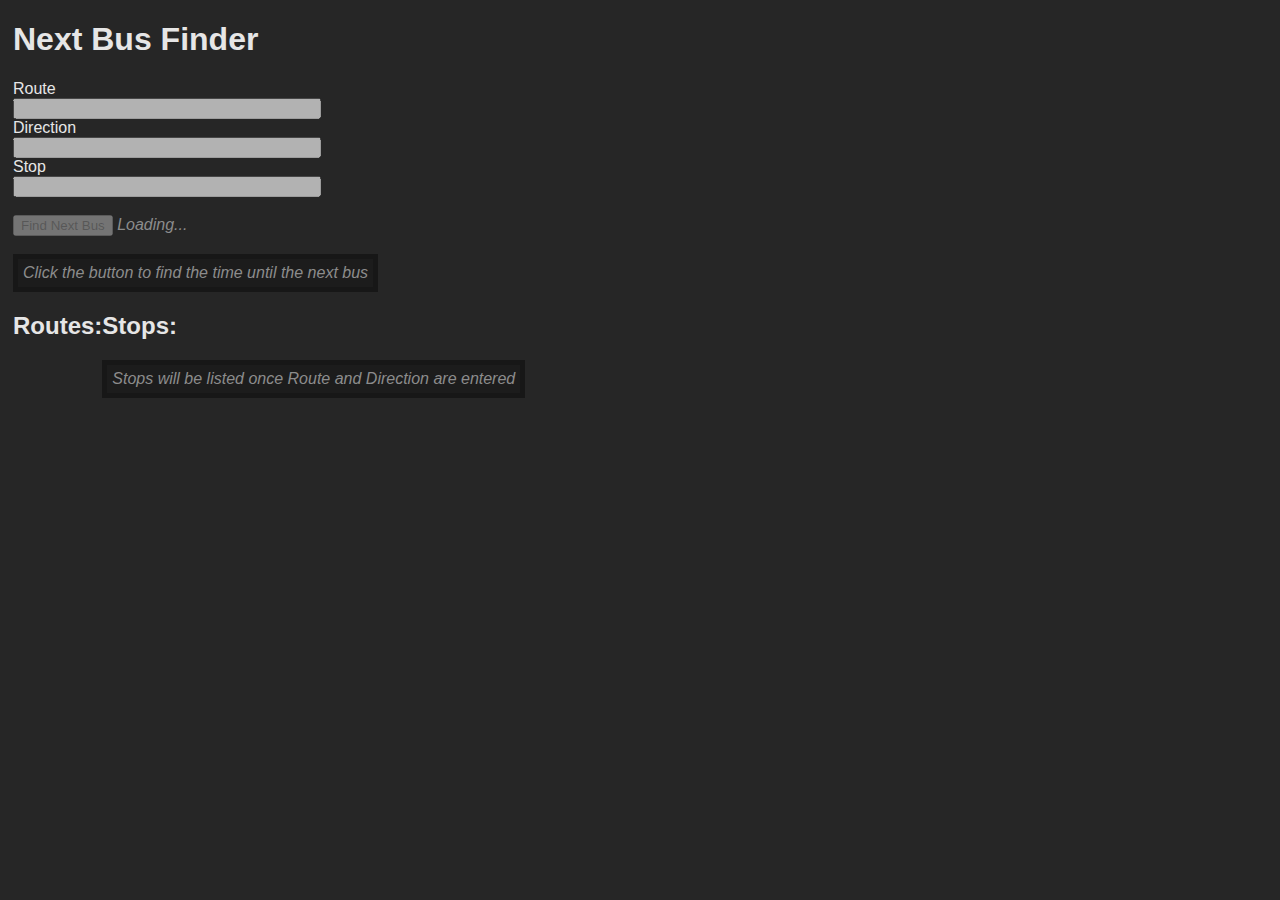
<file: index.html>
﻿<!DOCTYPE html>
<html lang="en">
    <head>

        <meta charset="utf-8" />
        <title>Next Bus Finder</title>
        <link rel="stylesheet" href="app.css" type="text/css" />
        <script src="app.js"></script>

    </head>
    <body>

        <h1>Next Bus Finder</h1>

        <div id="InputArea">
            <label for="Route">Route</label><br>
            <input id="Route" type="text" name="Route" class="entryField" disabled /> <span id="RouteValidation"></span> <br>
            <label for="Direction">Direction</label><br>
            <input id="Direction" type="text" name="Direction" class="entryField" disabled /> <span id="DirectionValidation"></span> <br>
            <label for="Stop">Stop</label><br>
            <input id="Stop" type="text" name="Stop" class="entryField" disabled /> <span id="StopValidation"></span> <br>
            <br>
            <button id="EnterBtn" type="button" disabled>Find Next Bus</button> <span id="EnterValidation"></span>
        </div><br>

        <div id="OutputMain" class="output border placeholderText">Click the button to find the time until the next bus</div>

        <div id="ListContainer" class="listContainer">
            <div><h2>Routes:</h2><div id="RouteList" class="list border hide"></div></div>
            <div><h2>Stops:</h2><div id="StopList" class="list border placeholderText">Stops will be listed once Route and Direction are entered</div></div>
        </div>



    </body>
</html>
</file>
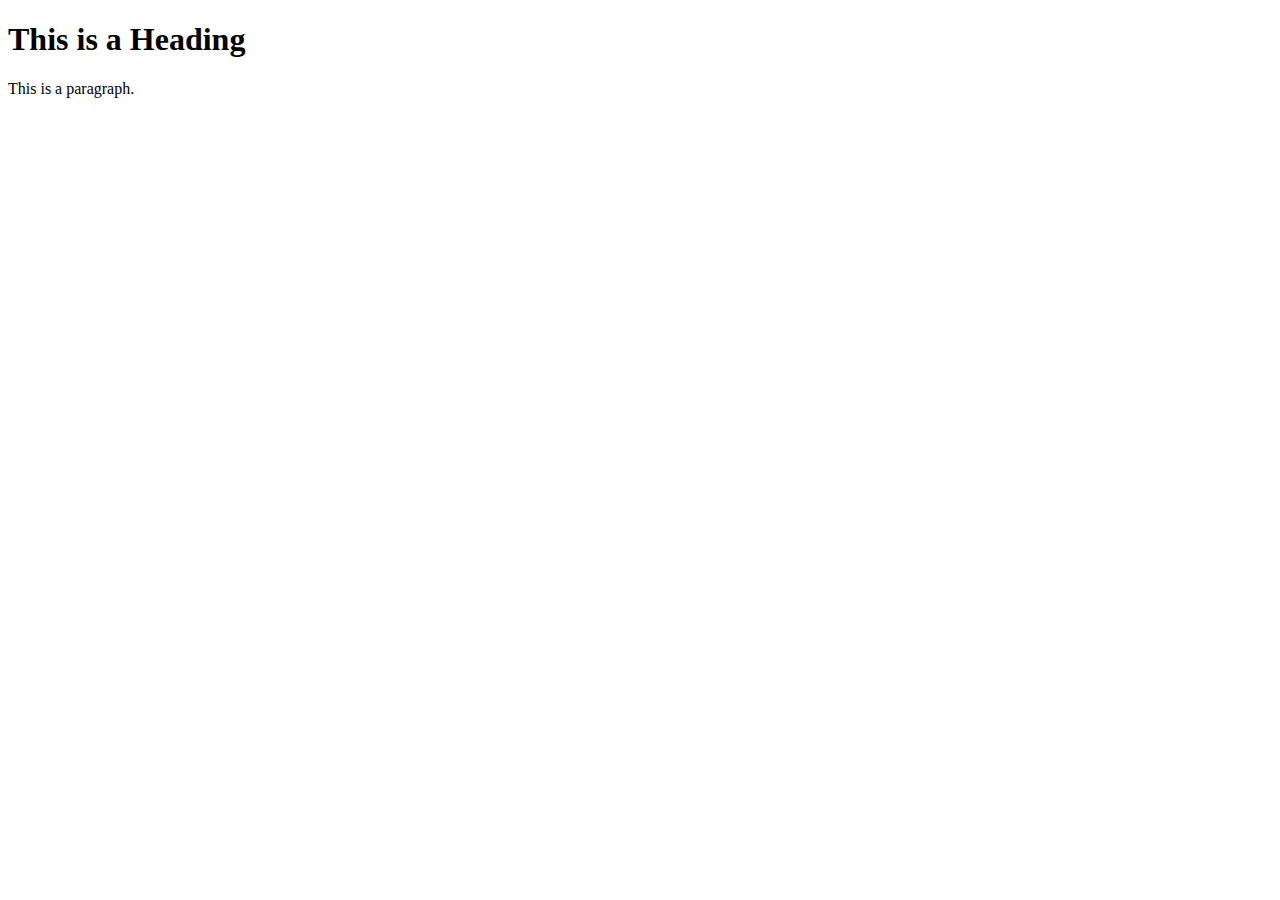
<file: HTMLPage1.html>
﻿<!DOCTYPE html>

<html lang="en" xmlns="http://www.w3.org/1999/xhtml">

	<head>

		<meta charset="utf-8" />
		<title>Page Title</title>

	</head>

	<body>

		<h1>This is a Heading</h1>
		<p>This is a paragraph.</p>

	</body>

</html>
</file>
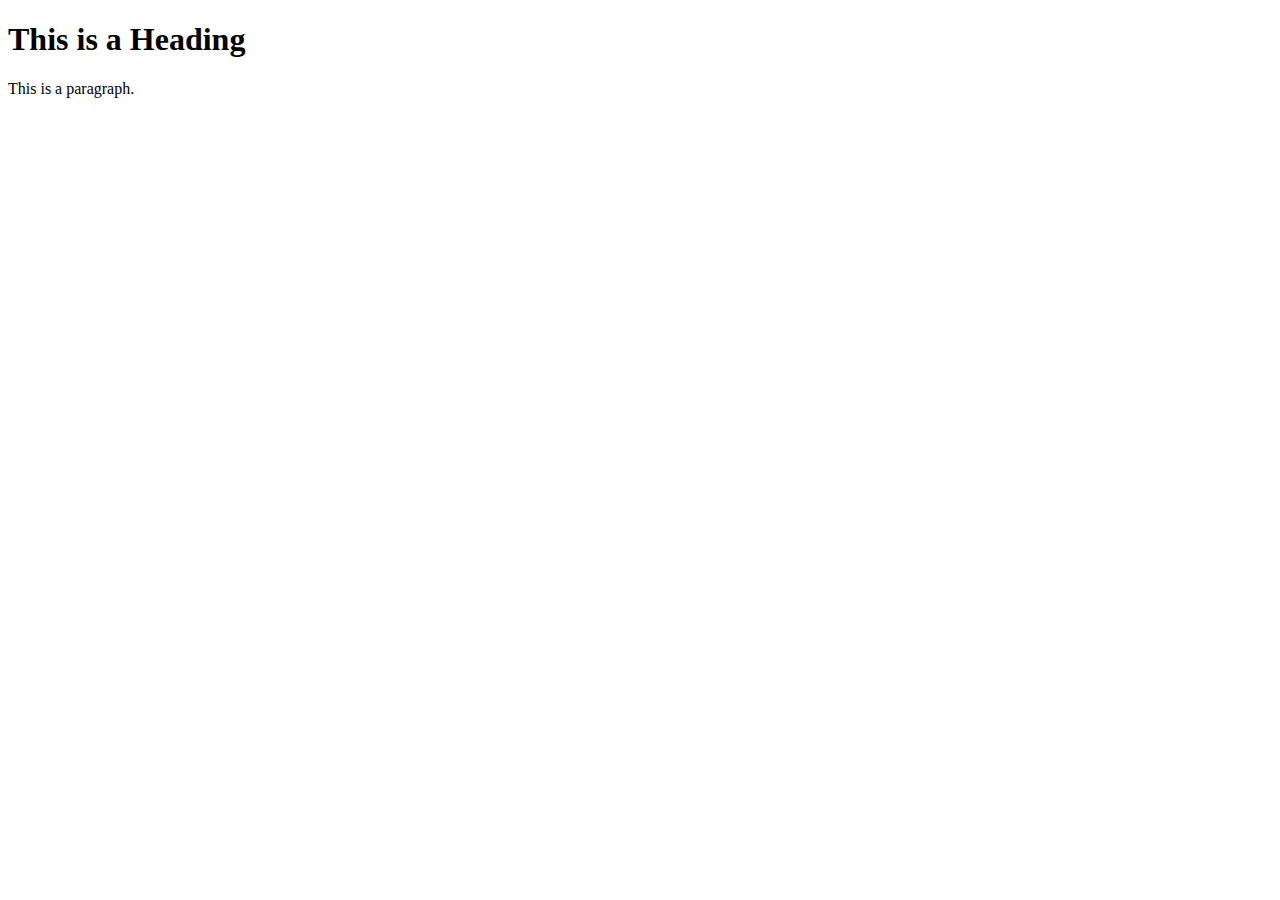
<file: Page1.html>
<!DOCTYPE html>

<html lang="en" xmlns="http://www.w3.org/1999/xhtml">

	<head>
		<title>API Consumption</title>

	</head>

	<body>

		<h1>This is a Heading</h1>
		<p>This is a paragraph.</p>

	</body>

</html>
</file>
<file: app.css>
﻿body {
    font-family: 'Segoe UI', sans-serif;
    color: #e6e6e6;
    background-color: #262626;
    padding-left: 5px;
}


.validation {
    color: lightcoral;
    font-weight:bold;
}

.invalidInput {
    border-color:lightcoral;
}

.listContainer {
    display:flex;
    width:100%;
}

.border {
    background-color: #1c1c1c;
    border: 5px solid;
    border-color: #171717;
    padding: 5px;
}

.list {
    margin-right: 10px;
    height: auto;
    display: flex;
    flex-direction: column;
}

.output {
    height: auto;
    display: inline-block;
}

.placeholderText {
    font-style:italic;
    color: #8c8c8c;
}

.hide{
    display: none;
}

.entryField {
    min-width: 300px;
}
</file>
